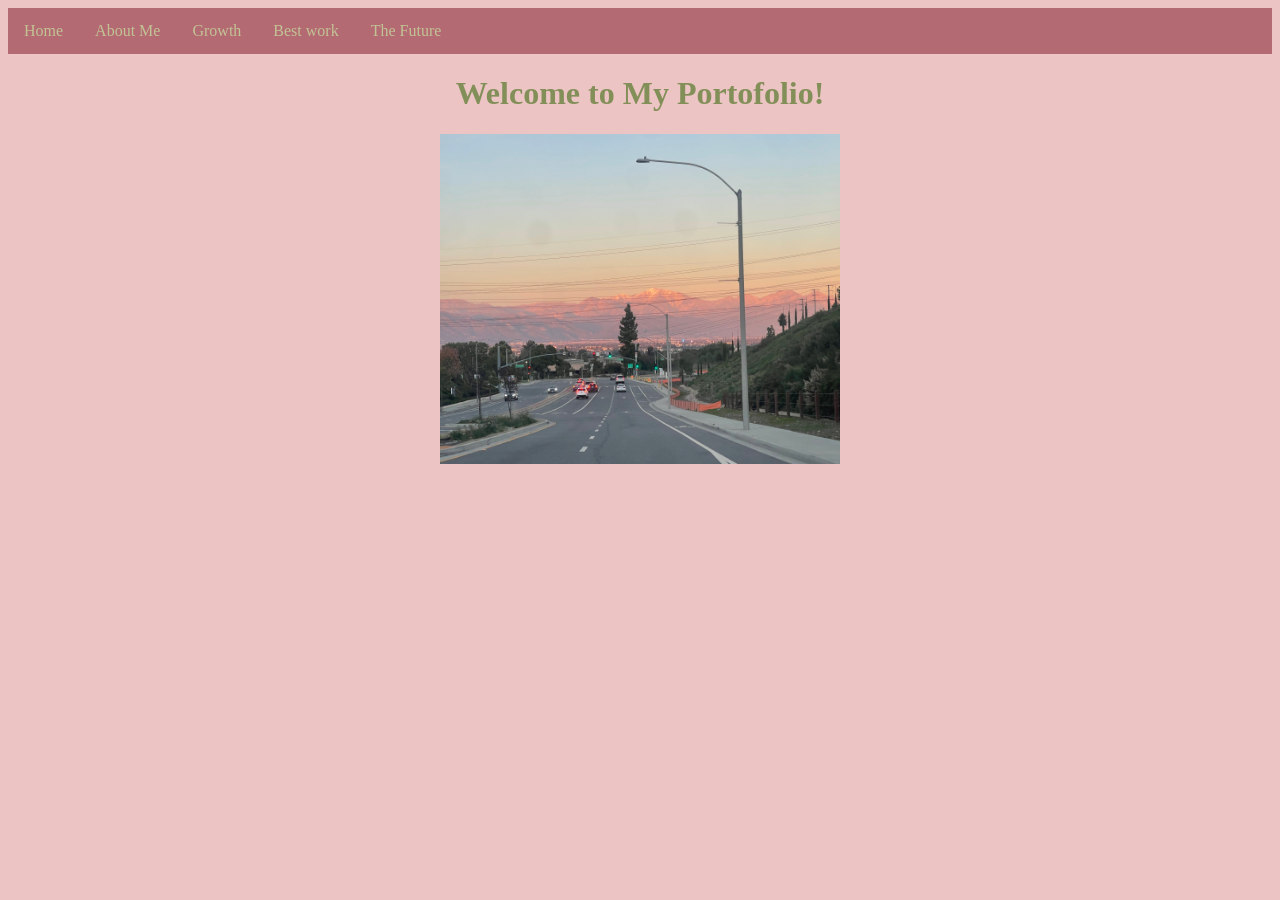
<file: index.html>
<!DOCTYPE html>
<html>
  <head>
   <link rel="stylesheet" href="style.css">
   
      </head>
  <body>
    
     <ul>
   <li><a href="index.html">Home</a></li>
    <li><a href="aboutme.html">About Me</a></li>
    <li><a href="growth.html">Growth</a></li>
    <li><a href="bestwork.html">Best work</a></li>
    <li><a href="thefuture.html">The Future</a></li>
  </ul>
    
    <div class="name">
    <h1> Welcome to My Portofolio!</h1>

        <img src="sunset.jpeg" alt="Image description" />

  </body>
</html>
</file>
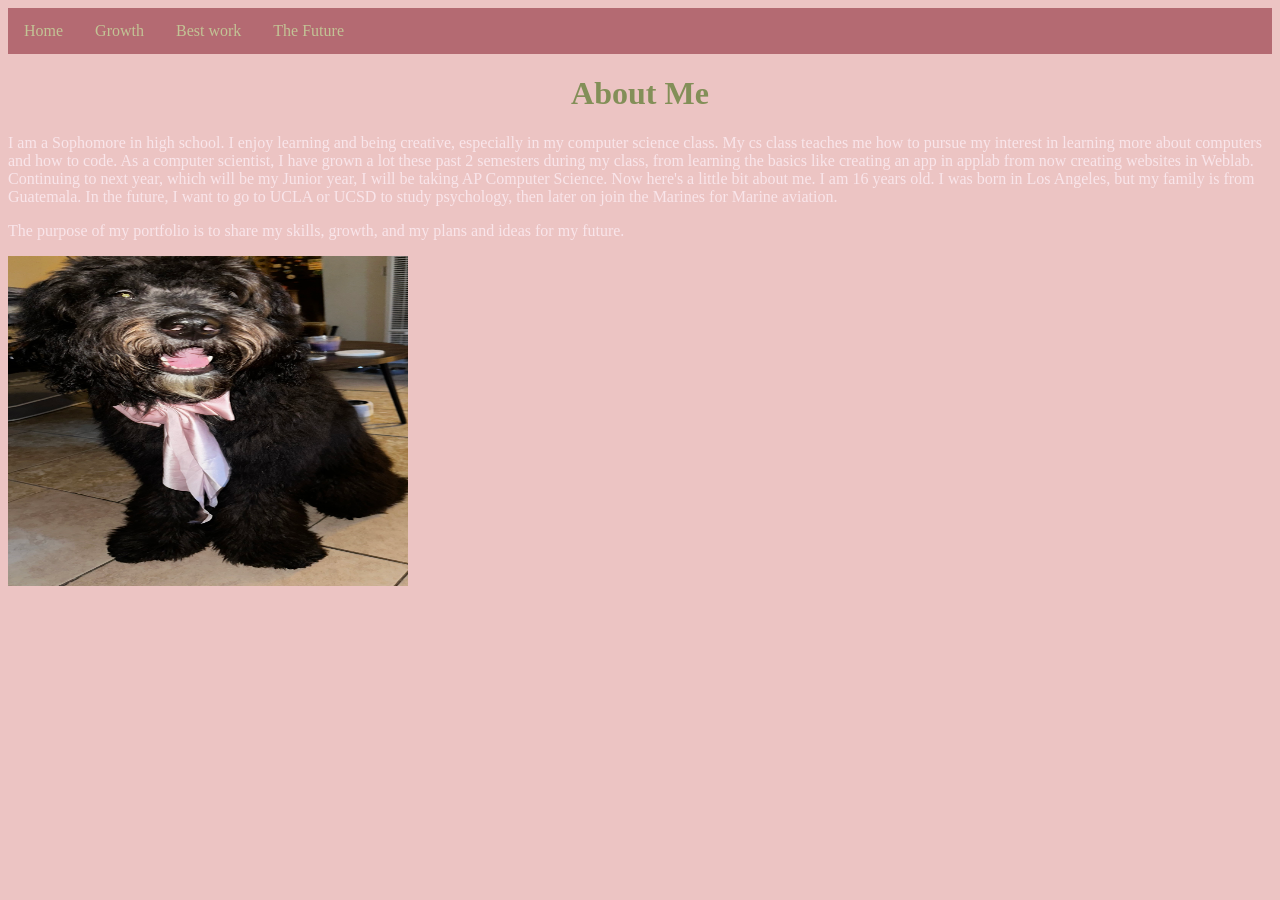
<file: aboutme.html>
<!DOCTYPE html> 
  <html>
  <head>
    <link rel="stylesheet" href="style.css">
  </head>
    
  <body>
    <ul>
    <li><a href="index.html">Home</a></li>
    <li><a href="growth.html">Growth</a></li>
    <li><a href="bestwork.html">Best work</a></li>
    <li><a href="thefuture.html">The Future</a></li>
  </ul>
    <h1>About Me</h1>
    <p> I am a Sophomore in high school. I enjoy learning and being creative, especially in my computer science class. My cs class teaches me how to pursue my interest in learning more about computers and how to code. As a computer scientist, I have grown a lot these past 2 semesters during my class, from learning the basics like creating an app in applab from now creating websites in Weblab. Continuing to next year, which will be my Junior year, I will be taking AP Computer Science. Now here's a little bit about me. I am 16 years old. I was born in Los Angeles, but my family is from Guatemala. In the future, I want to go to UCLA or UCSD to study psychology, then later on join the Marines for Marine aviation.</p>
    
    <p> The purpose of my portfolio is to share my skills, growth, and my plans and ideas for my future.</p>
            <img src="Luca.jpeg" alt="Image description" />

  </body>
  </html>
</file>
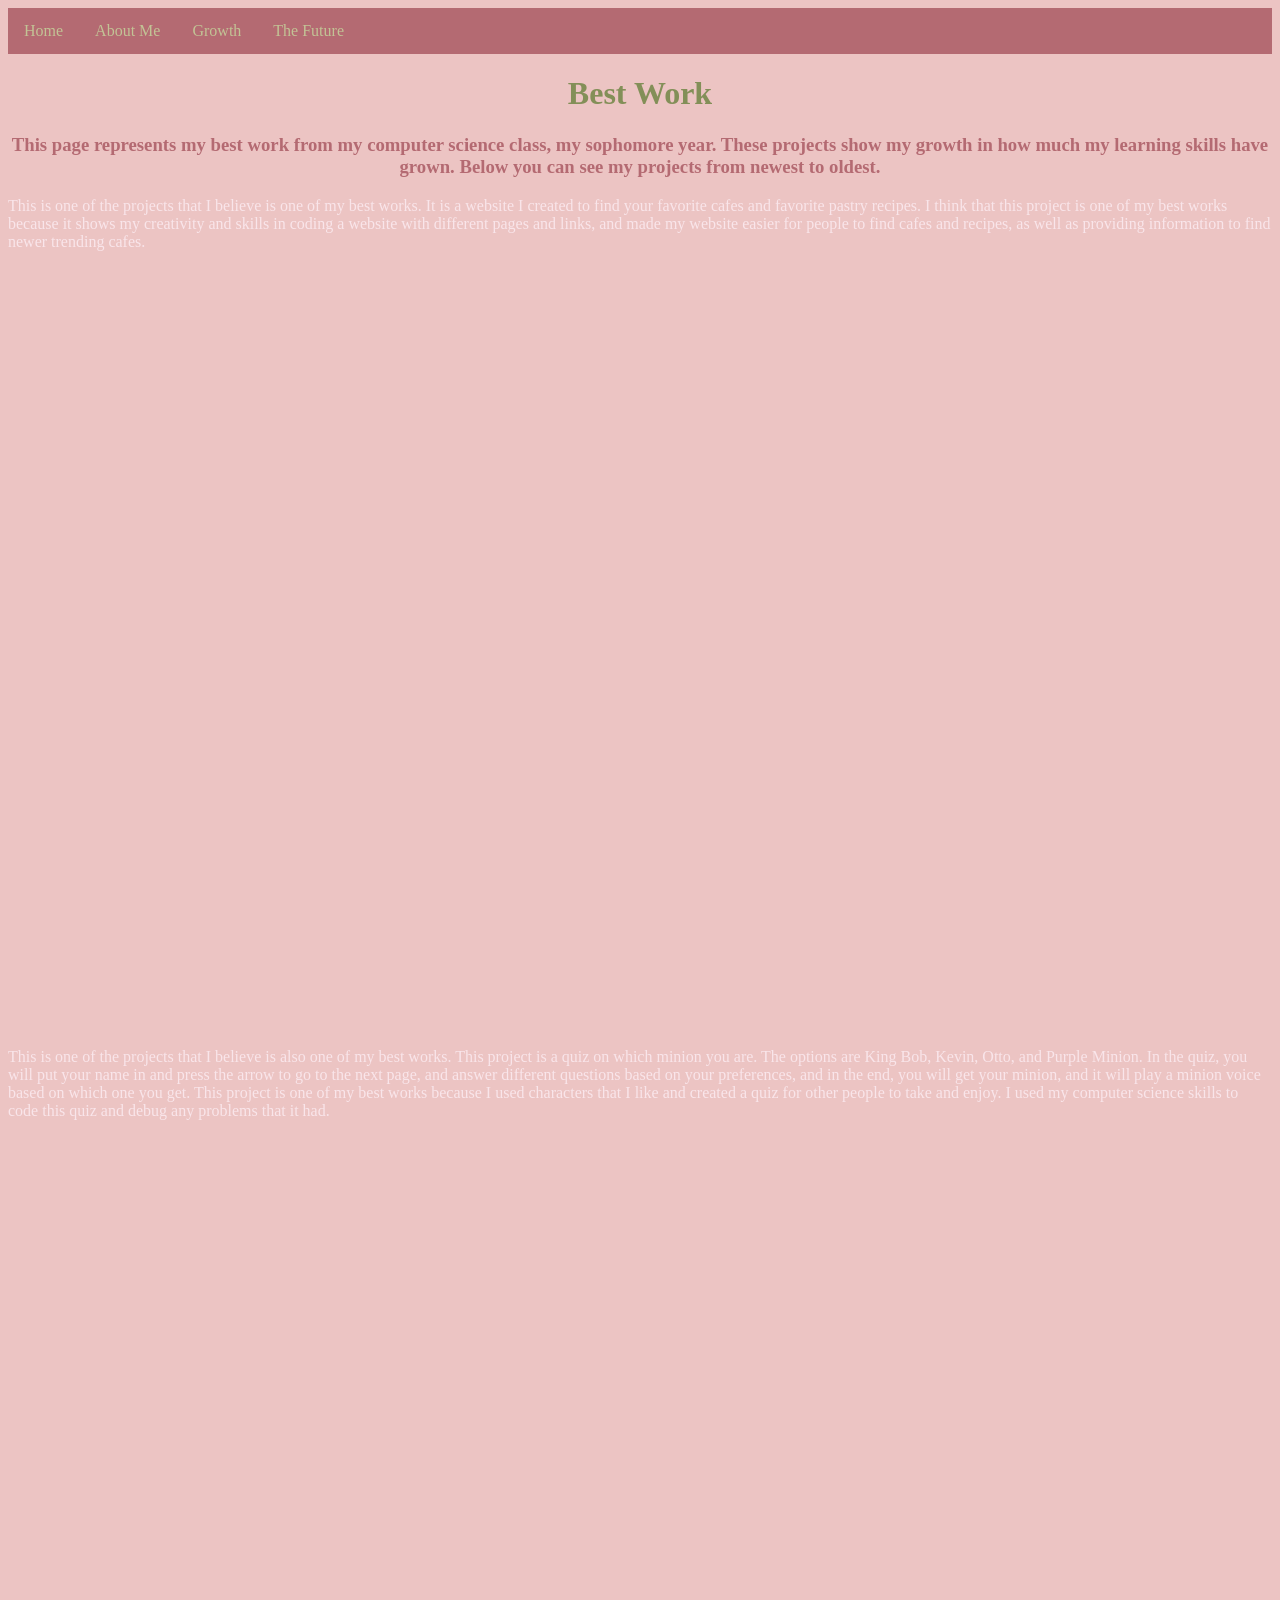
<file: best-work.html>
<!DOCTYPE html>
<html>
  <head>
    <link rel="stylesheet" href="style.css">
       <link rel="stylesheet" href="style.css">
     <ul>
    <li><a href="index.html">Home</a></li>
    <li><a href="about-me.html">About Me</a></li>
    <li><a href="growth.html">Growth</a></li>
    <li><a href="the-future.html">The Future</a></li>
  </ul>
  
  </head>

  <body>
    <h1>Best Work</h1>
    <h3>
      This page represents my best work from my computer science class, my sophomore year. These projects show my growth in how much my learning skills have grown. Below you can see my projects from newest to oldest.
    </h3>
      <p> This is one of the projects that I believe is one of my best works. It is a website I created to find your favorite cafes and favorite pastry recipes. I think that this project is one of my best works because it shows my creativity and skills in coding a website with different pages and links, and made my website easier for people to find cafes and recipes, as well as providing information to find newer trending cafes.   </p>

    <iframe width="440" height="757" style="border: 0px;" src="https://agomez-castellanos2028-crypto.github.io/unit2WebsiteProject/ ></iframe"></iframe> 

  <p> This is one of the projects that I believe is also one of my best works. This project is a quiz on which minion you are. The options are King Bob, Kevin, Otto, and Purple Minion. In the quiz, you will put your name in and press the arrow to go to the next page, and answer different questions based on your preferences, and in the end, you will get your minion, and it will play a minion voice based on which one you get. This project is one of my best works because I used characters that I like and created a quiz for other people to take and enjoy. I used my computer science skills to code this quiz and debug any problems that it had.  </p>
<iframe width="392" height="620" style="border: 0px;" src="https://studio.code.org/projects/applab/a50e8799-dc2c-48f4-b09f-ff98c6a2ee58/embed"></iframe>


  </body>
</html>
</file>
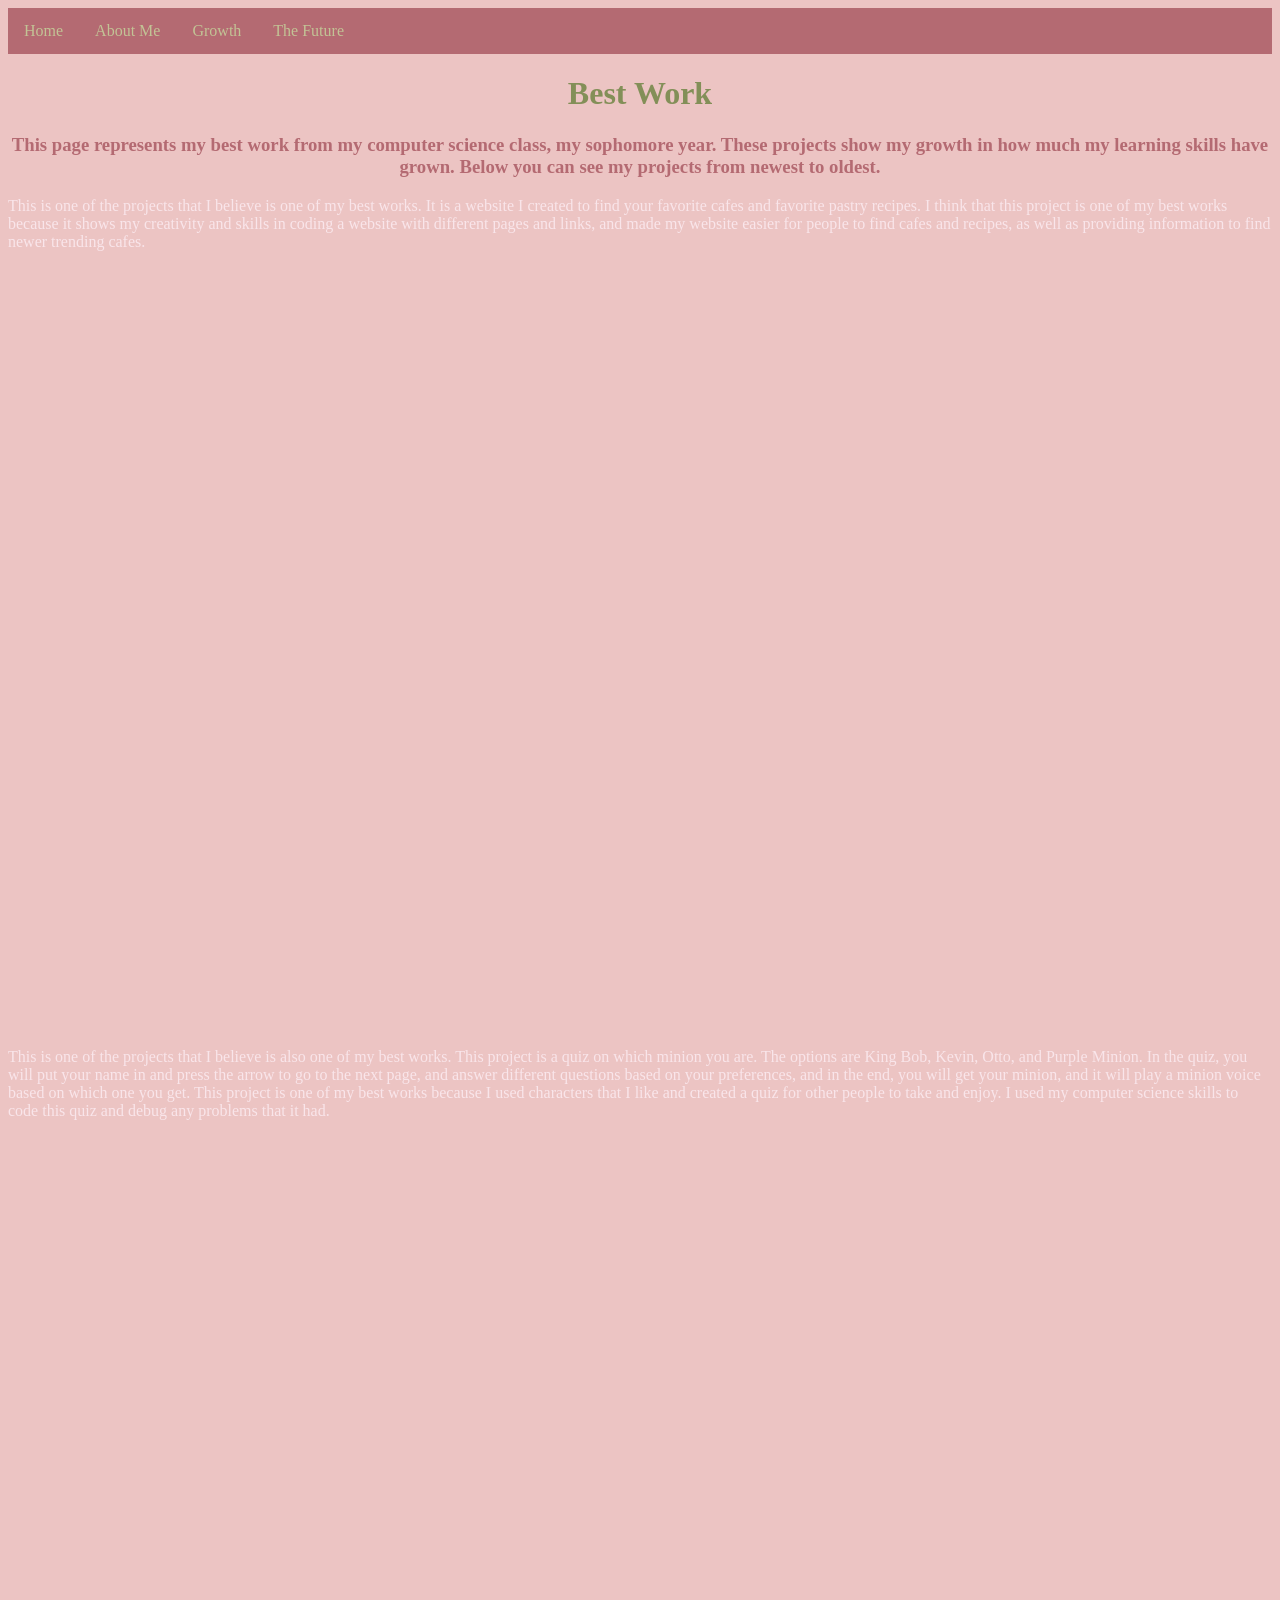
<file: bestwork.html>
<!DOCTYPE html>
<html>
  <head>
    <link rel="stylesheet" href="style.css">
       <link rel="stylesheet" href="style.css">
     <ul>
    <li><a href="index.html">Home</a></li>
    <li><a href="aboutme.html">About Me</a></li>
    <li><a href="growth.html">Growth</a></li>
    <li><a href="thefuture.html">The Future</a></li>
  </ul>
  
  </head>

  <body>
    <h1>Best Work</h1>
    <h3>
      This page represents my best work from my computer science class, my sophomore year. These projects show my growth in how much my learning skills have grown. Below you can see my projects from newest to oldest.
    </h3>
      <p> This is one of the projects that I believe is one of my best works. It is a website I created to find your favorite cafes and favorite pastry recipes. I think that this project is one of my best works because it shows my creativity and skills in coding a website with different pages and links, and made my website easier for people to find cafes and recipes, as well as providing information to find newer trending cafes.   </p>

    <iframe width="440" height="757" style="border: 0px;" src="https://agomez-castellanos2028-crypto.github.io/unit2WebsiteProject/"></iframe> 

  <p> This is one of the projects that I believe is also one of my best works. This project is a quiz on which minion you are. The options are King Bob, Kevin, Otto, and Purple Minion. In the quiz, you will put your name in and press the arrow to go to the next page, and answer different questions based on your preferences, and in the end, you will get your minion, and it will play a minion voice based on which one you get. This project is one of my best works because I used characters that I like and created a quiz for other people to take and enjoy. I used my computer science skills to code this quiz and debug any problems that it had.  </p>
<iframe width="392" height="620" style="border: 0px;" src="https://studio.code.org/projects/applab/a50e8799-dc2c-48f4-b09f-ff98c6a2ee58/embed"></iframe>


  </body>
</html>
</file>
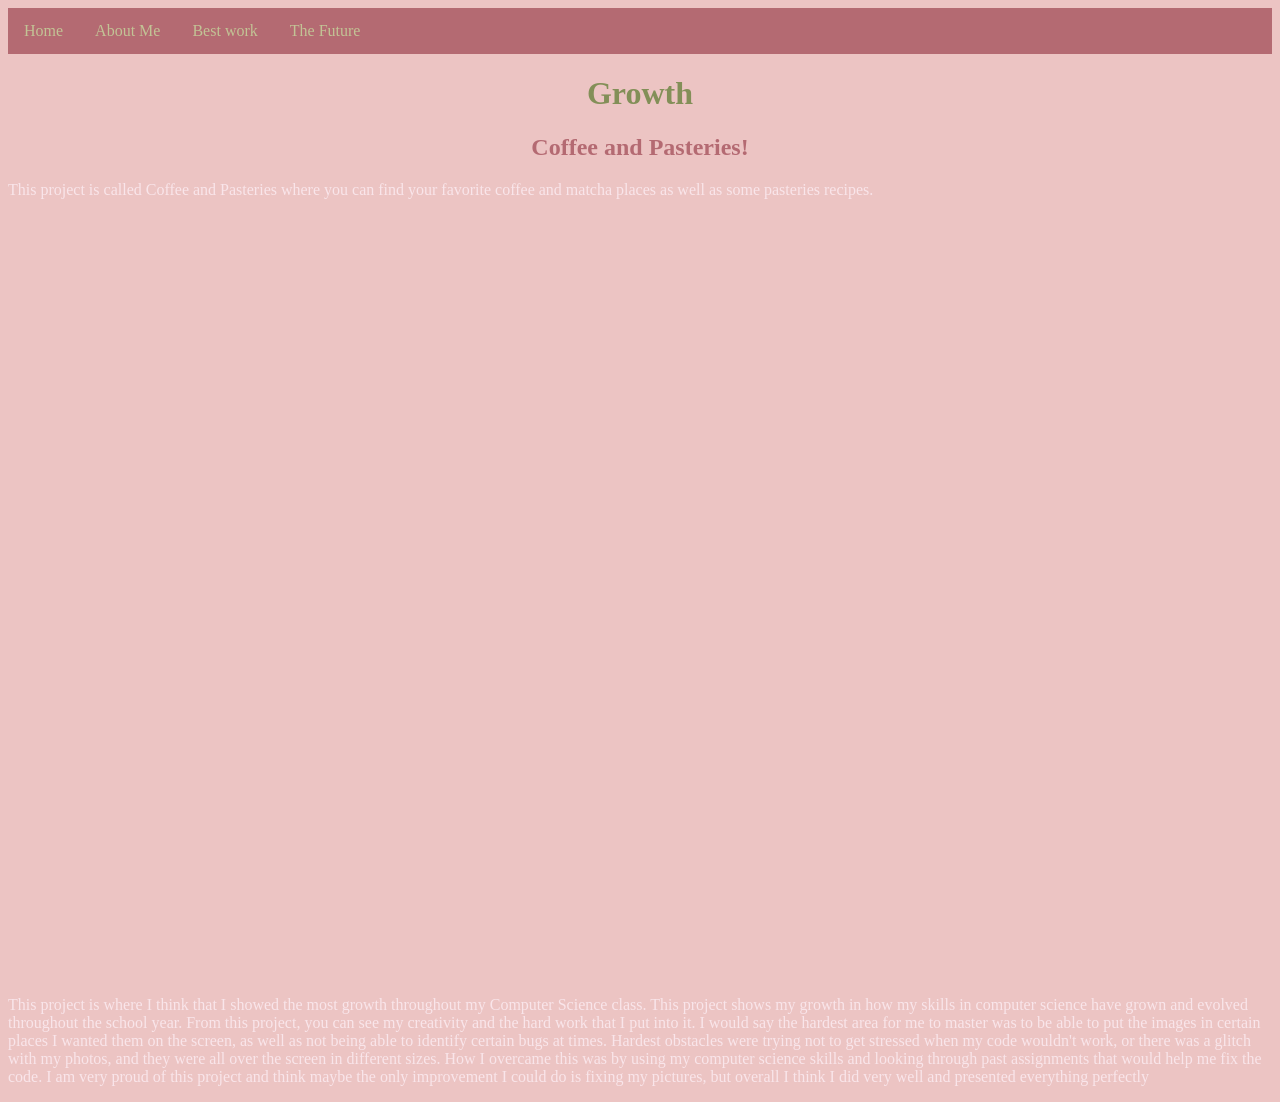
<file: growth .html>
<!DOCTYPE html>
<html>
  <head>
    
    <link rel="stylesheet" href="style.css">
  </head>
  
   <body>
       <ul>
    <li><a href="index.html">Home</a></li>
    <li><a href="about-me.html">About Me</a></li>
    <li><a href="best-work.html">Best work</a></li>
    <li><a href="the-future.html">The Future</a></li>
  </ul>
       <h1> Growth</h1>
     <h2> Coffee and Pasteries!</h2>
     <p> This project is called Coffee and Pasteries where you can find your favorite coffee and matcha places as well as some pasteries recipes.</p>
         <iframe width="440" height="757" style="border: 0px;" src="https://agomez-castellanos2028-crypto.github.io/unit2WebsiteProject/ ></iframe"></iframe> 
<p> This project is where I think that I showed the most growth throughout my Computer Science class. This project shows my growth in how my skills in computer science have grown and evolved throughout the school year. From this project, you can see my creativity and the  hard work that I put into it. I would say the hardest area for me to master was to be able to put the images in certain places I wanted them on the screen, as well as not being able to identify certain bugs at times. Hardest obstacles were trying not to get stressed when my code wouldn't work, or there was a glitch with my photos, and they were all over the screen in different sizes. How I overcame this was by using my computer science skills and looking through past assignments that would help me fix the code. I am very proud of this project and think maybe the only improvement I could do is fixing my pictures, but overall I think I did very well and presented everything perfectly 
  
</p>

   </body>
</file>
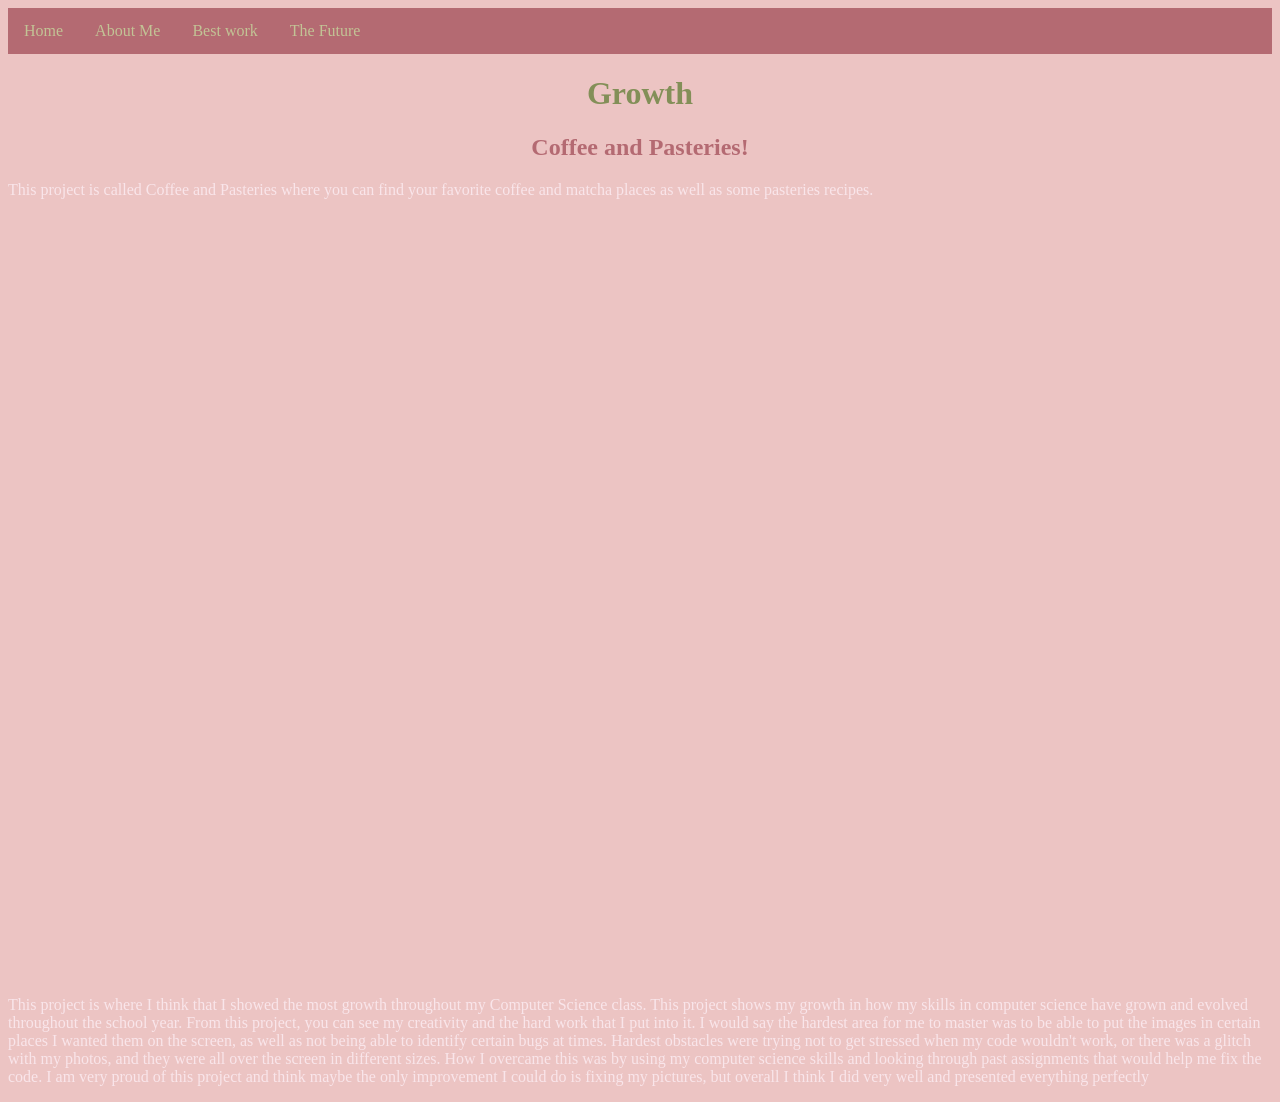
<file: growth.html>
<!DOCTYPE html>
<html>
  <head>
    
    <link rel="stylesheet" href="style.css">
  </head>
  
   <body>
       <ul>
    <li><a href="index.html">Home</a></li>
    <li><a href="aboutme.html">About Me</a></li>
    <li><a href="bestwork.html">Best work</a></li>
    <li><a href="thefuture.html">The Future</a></li>
  </ul>
       <h1> Growth</h1>
     <h2> Coffee and Pasteries!</h2>
     <p> This project is called Coffee and Pasteries where you can find your favorite coffee and matcha places as well as some pasteries recipes.</p>
         <iframe width="440" height="757" style="border: 0px;" src="https://agomez-castellanos2028-crypto.github.io/unit2WebsiteProject/ ></iframe"></iframe> 
<p> This project is where I think that I showed the most growth throughout my Computer Science class. This project shows my growth in how my skills in computer science have grown and evolved throughout the school year. From this project, you can see my creativity and the  hard work that I put into it. I would say the hardest area for me to master was to be able to put the images in certain places I wanted them on the screen, as well as not being able to identify certain bugs at times. Hardest obstacles were trying not to get stressed when my code wouldn't work, or there was a glitch with my photos, and they were all over the screen in different sizes. How I overcame this was by using my computer science skills and looking through past assignments that would help me fix the code. I am very proud of this project and think maybe the only improvement I could do is fixing my pictures, but overall I think I did very well and presented everything perfectly 
  
</p>

   </body>
</html>
</file>
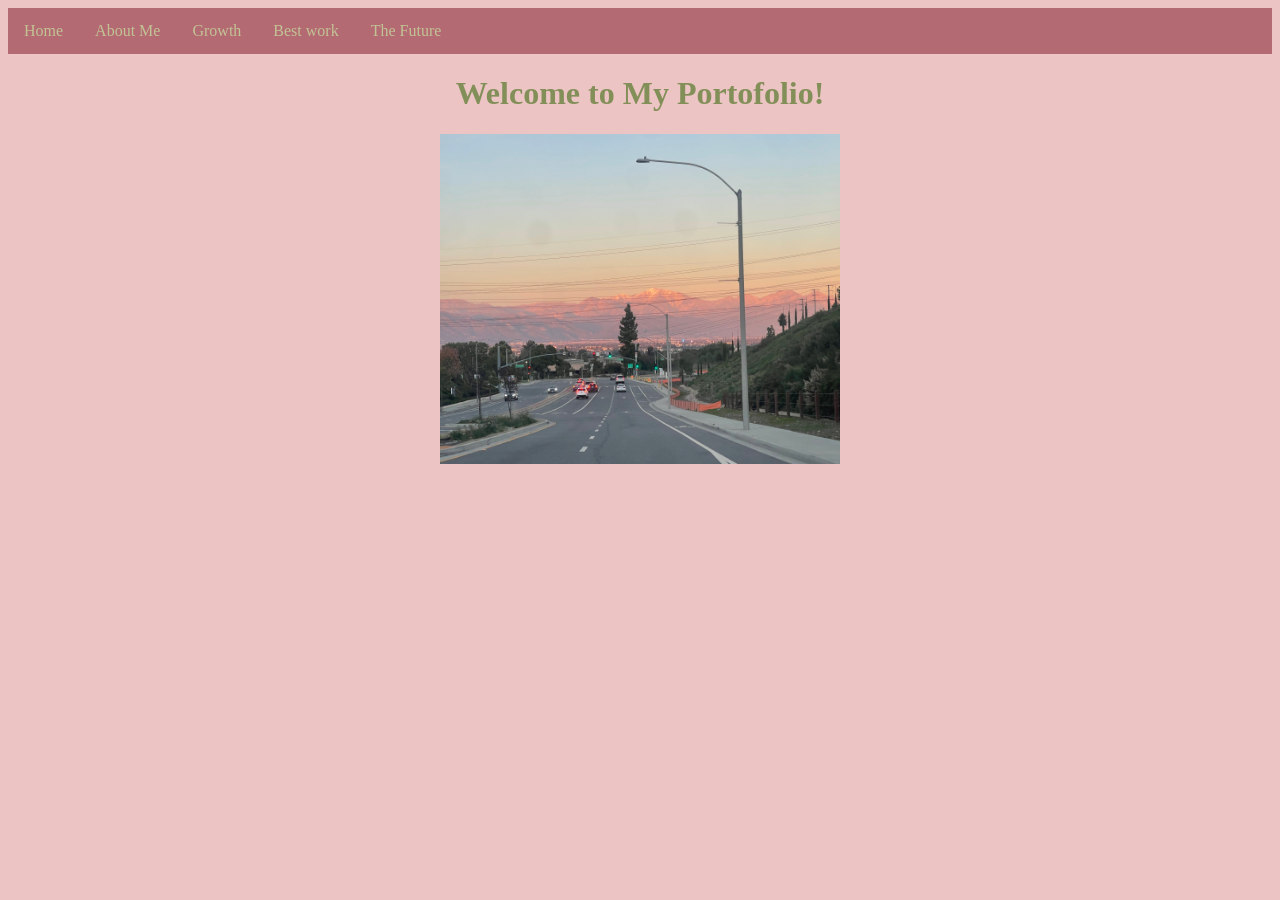
<file: index .html>
<!DOCTYPE html>
<html>
  <head>
   <link rel="stylesheet"href="style.css" />
   
      </head>
  <body>
    
     <ul>
   <li><a href="index.html">Home</a></li>
    <li><a href="about-me.html">About Me</a></li>
    <li><a href="growth.html">Growth</a></li>
    <li><a href="best-work.html">Best work</a></li>
    <li><a href="the-future.html">The Future</a></li>
  </ul>
    
    <div class="name">
    <h1> Welcome to My Portofolio!</h1>

        <img src="sunset.jpeg" alt="Image description" />

  </body>
</html>
</file>
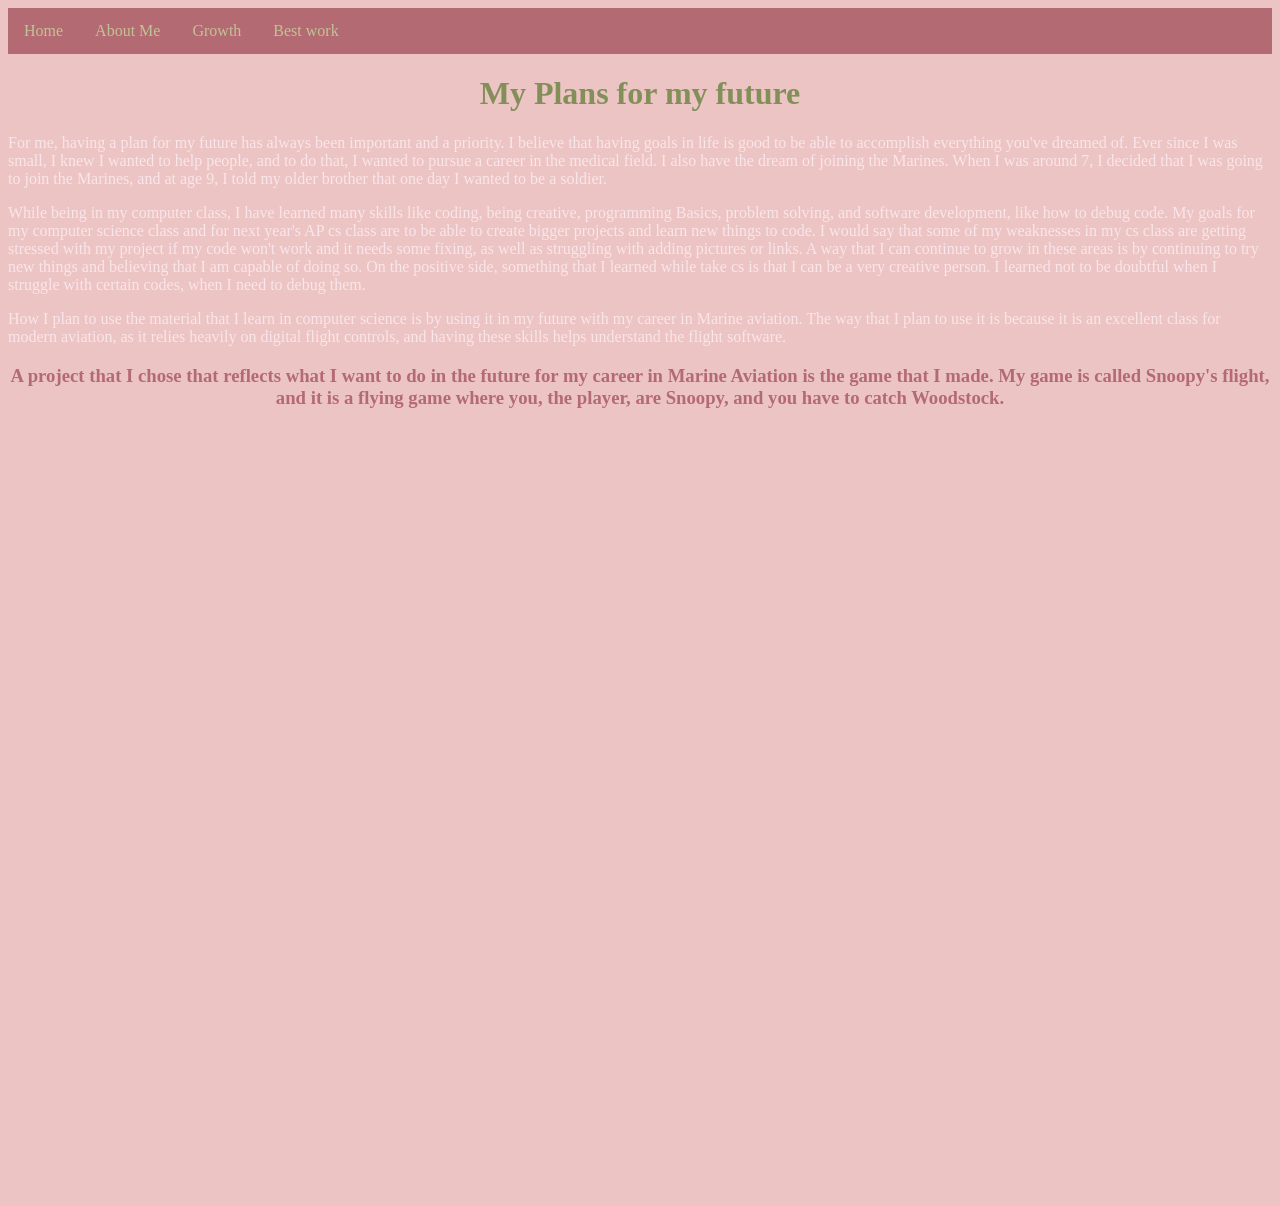
<file: the-future .html>
<!DOCTYPE html> 
  <html>
  <head>
    <link rel="stylesheet" href="style.css">
  </head>
    
  <body>
     <ul>
    <li><a href="index.html">Home</a></li>
           <li><a href="about-me.html">About Me</a></li>
    <li><a href="growth.html">Growth</a></li>
    <li><a href="best-work.html">Best work</a></li>
  </ul>
  
     <h1>My Plans for my future</h1>
    <p> For me, having a plan for my future has always been important and a priority. I believe that having goals in life is good to be able to accomplish everything you've dreamed of. Ever since I was small, I knew I wanted to help people, and to do that, I wanted to pursue a career in the medical field. I also have the dream of joining the Marines. When I was around 7, I decided that I was going to join the Marines, and at age 9, I told my older brother that one day I wanted to be a soldier.</p>
    <p> While being in my computer class, I have learned many skills like coding, being creative, programming Basics, problem solving, and software development, like how to debug code.
    My goals for my computer science class and for next year's AP cs class are to be able to create bigger projects and learn new things to code. I would say that some of my weaknesses in my cs class are getting stressed with my project if my code won't work and it needs some fixing, as well as struggling with adding pictures or links. A way that I can continue to grow in these areas is by continuing to try new things and believing that I am capable of doing so.  On the positive side, something that I learned while take cs is that I can be a very creative person. I learned not to be doubtful when I struggle with certain codes, when I need to debug them.
    </p>
    <p>
      How I plan to use the material that I learn in computer science is by using it in my future with my career in Marine aviation. The way that I plan to use it is because it is an excellent class for modern aviation, as it relies heavily on digital flight controls, and having these skills helps understand the flight software.
    </p>

    <h3>
      A project that I chose that reflects what I want to do in the future for my career in Marine Aviation is the game that I made. My game is called Snoopy's flight, and it is a flying game where you, the player, are Snoopy, and you have to catch Woodstock.</h3>
    </h3>
    <iframe width="440" height="757" style="border: 0px;" src="https://studio.code.org/projects/gamelab/3af9e9b1-ee1f-4252-906e-260d43508b76/embed"></iframe>
  </body>
</file>
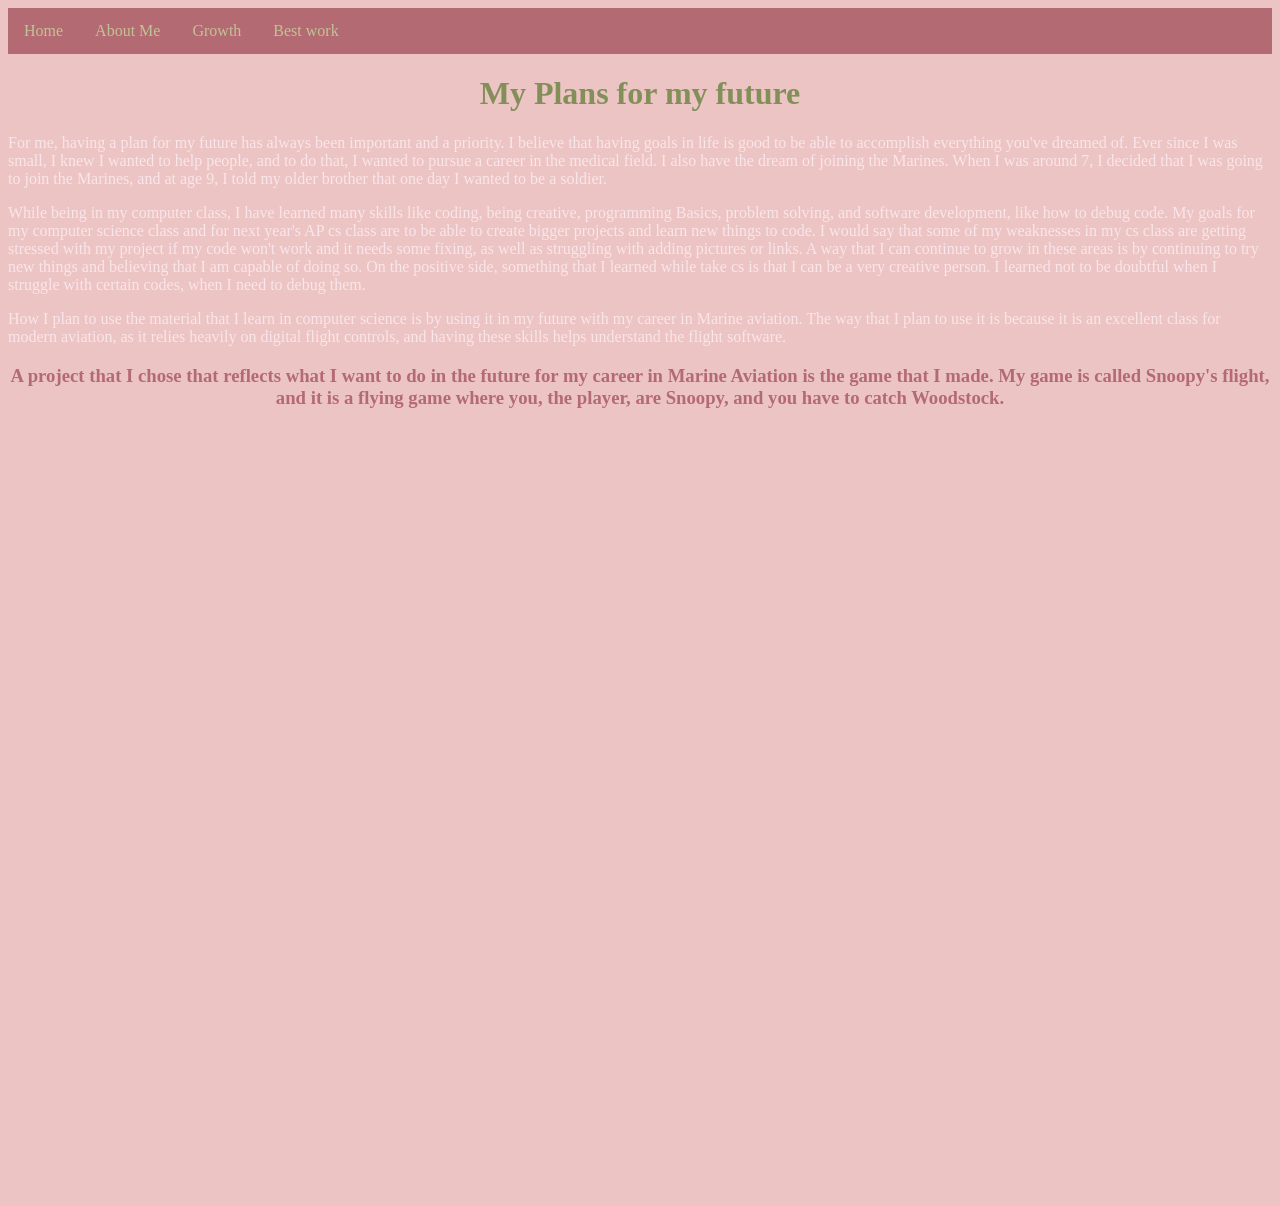
<file: the-future.html>
<!DOCTYPE html> 
  <html>
  <head>
    <link rel="stylesheet" href="style.css">
  </head>
    
  <body>
     <ul>
    <li><a href="index.html">Home</a></li>
           <li><a href="aboutme.html">About Me</a></li>
    <li><a href="growth.html">Growth</a></li>
    <li><a href="bestwork.html">Best work</a></li>
  </ul>
  
     <h1>My Plans for my future</h1>
    <p> For me, having a plan for my future has always been important and a priority. I believe that having goals in life is good to be able to accomplish everything you've dreamed of. Ever since I was small, I knew I wanted to help people, and to do that, I wanted to pursue a career in the medical field. I also have the dream of joining the Marines. When I was around 7, I decided that I was going to join the Marines, and at age 9, I told my older brother that one day I wanted to be a soldier.</p>
    <p> While being in my computer class, I have learned many skills like coding, being creative, programming Basics, problem solving, and software development, like how to debug code.
    My goals for my computer science class and for next year's AP cs class are to be able to create bigger projects and learn new things to code. I would say that some of my weaknesses in my cs class are getting stressed with my project if my code won't work and it needs some fixing, as well as struggling with adding pictures or links. A way that I can continue to grow in these areas is by continuing to try new things and believing that I am capable of doing so.  On the positive side, something that I learned while take cs is that I can be a very creative person. I learned not to be doubtful when I struggle with certain codes, when I need to debug them.
    </p>
    <p>
      How I plan to use the material that I learn in computer science is by using it in my future with my career in Marine aviation. The way that I plan to use it is because it is an excellent class for modern aviation, as it relies heavily on digital flight controls, and having these skills helps understand the flight software.
    </p>

    <h3>
      A project that I chose that reflects what I want to do in the future for my career in Marine Aviation is the game that I made. My game is called Snoopy's flight, and it is a flying game where you, the player, are Snoopy, and you have to catch Woodstock.</h3>
    </h3>
    <iframe width="440" height="757" style="border: 0px;" src="https://studio.code.org/projects/gamelab/3af9e9b1-ee1f-4252-906e-260d43508b76/embed"></iframe>
  </body>
</file>
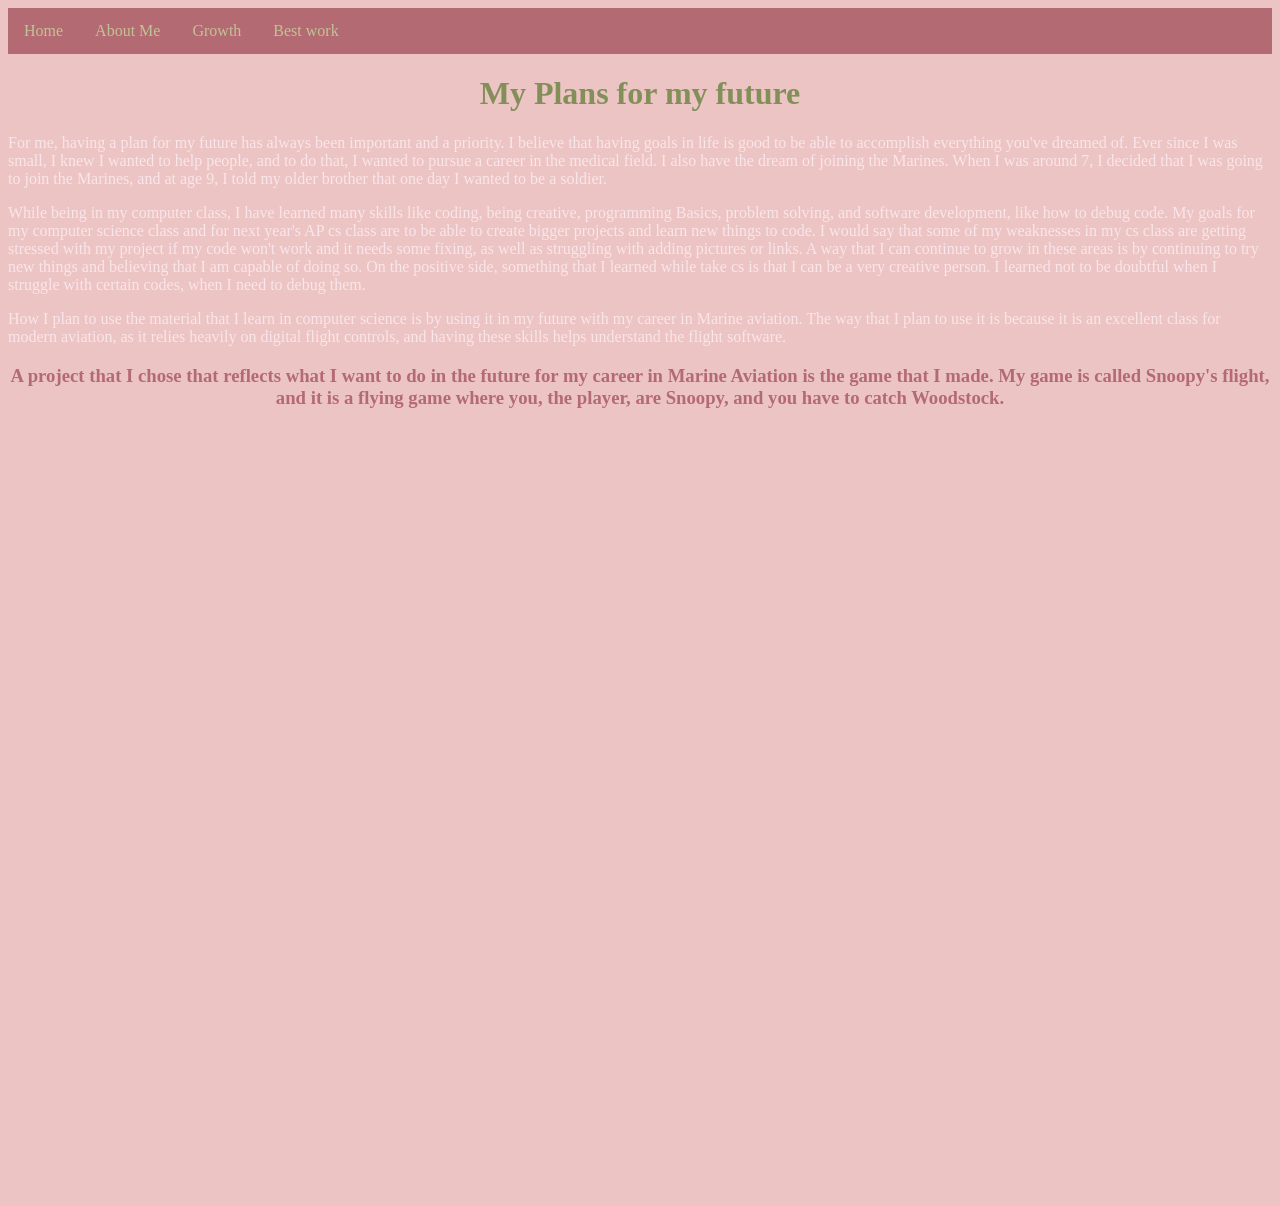
<file: thefuture.html>
<!DOCTYPE html> 
  <html>
  <head>
    <link rel="stylesheet" href="style.css">
  </head>
    
  <body>
     <ul>
    <li><a href="index.html">Home</a></li>
    <li><a href="aboutme.html">About Me</a></li>
    <li><a href="growth.html">Growth</a></li>
    <li><a href="bestwork.html">Best work</a></li>
  </ul>
  
     <h1>My Plans for my future</h1>
    <p> For me, having a plan for my future has always been important and a priority. I believe that having goals in life is good to be able to accomplish everything you've dreamed of. Ever since I was small, I knew I wanted to help people, and to do that, I wanted to pursue a career in the medical field. I also have the dream of joining the Marines. When I was around 7, I decided that I was going to join the Marines, and at age 9, I told my older brother that one day I wanted to be a soldier.</p>
    <p> While being in my computer class, I have learned many skills like coding, being creative, programming Basics, problem solving, and software development, like how to debug code.
    My goals for my computer science class and for next year's AP cs class are to be able to create bigger projects and learn new things to code. I would say that some of my weaknesses in my cs class are getting stressed with my project if my code won't work and it needs some fixing, as well as struggling with adding pictures or links. A way that I can continue to grow in these areas is by continuing to try new things and believing that I am capable of doing so.  On the positive side, something that I learned while take cs is that I can be a very creative person. I learned not to be doubtful when I struggle with certain codes, when I need to debug them.
    </p>
    <p>
      How I plan to use the material that I learn in computer science is by using it in my future with my career in Marine aviation. The way that I plan to use it is because it is an excellent class for modern aviation, as it relies heavily on digital flight controls, and having these skills helps understand the flight software.
    </p>

    <h3>
      A project that I chose that reflects what I want to do in the future for my career in Marine Aviation is the game that I made. My game is called Snoopy's flight, and it is a flying game where you, the player, are Snoopy, and you have to catch Woodstock.</h3>
    </h3>
    <iframe width="440" height="757" style="border: 0px;" src="https://studio.code.org/projects/gamelab/3af9e9b1-ee1f-4252-906e-260d43508b76/embed"></iframe>
  </body>
  </html>
</file>
<file: style.css>
body{
 background: #ECC4C3;
}

h1{
color: #838F58;
text-align: center;
font-family: cursive;
font-size:55;
}
h2{
  color: #B46A72;
text-align: center;
font-family: cursive;
font-size:25; 
}

h3{
 color: #B46A72;
text-align: center;
font-family: cursive;
font-size:20; 
}

ul {
  list-style-type: none;
  font-family: cursive;
  margin: 0;
  padding: 0;
  overflow: hidden;
  background-color: #B46A72;
}

ul li {
  float: left;
}

ul li a {
  display: block;
  color: #C2C395;
  text-align: center;
  padding: 14px 16px;
  text-decoration: none;
}

ul li a:hover {
  background-color: #fff5f5;
}

p {
  color: #F9E5EA;
  font-size: 17
}
iframe{
  display:block;
  margin: 20px auto;
}
img{
  width: 400px;
  height: 330px;
}
.name{
  display: flex;
  justify-content: center;
  align-items:center; 
  flex-direction: column;
}
</file>
